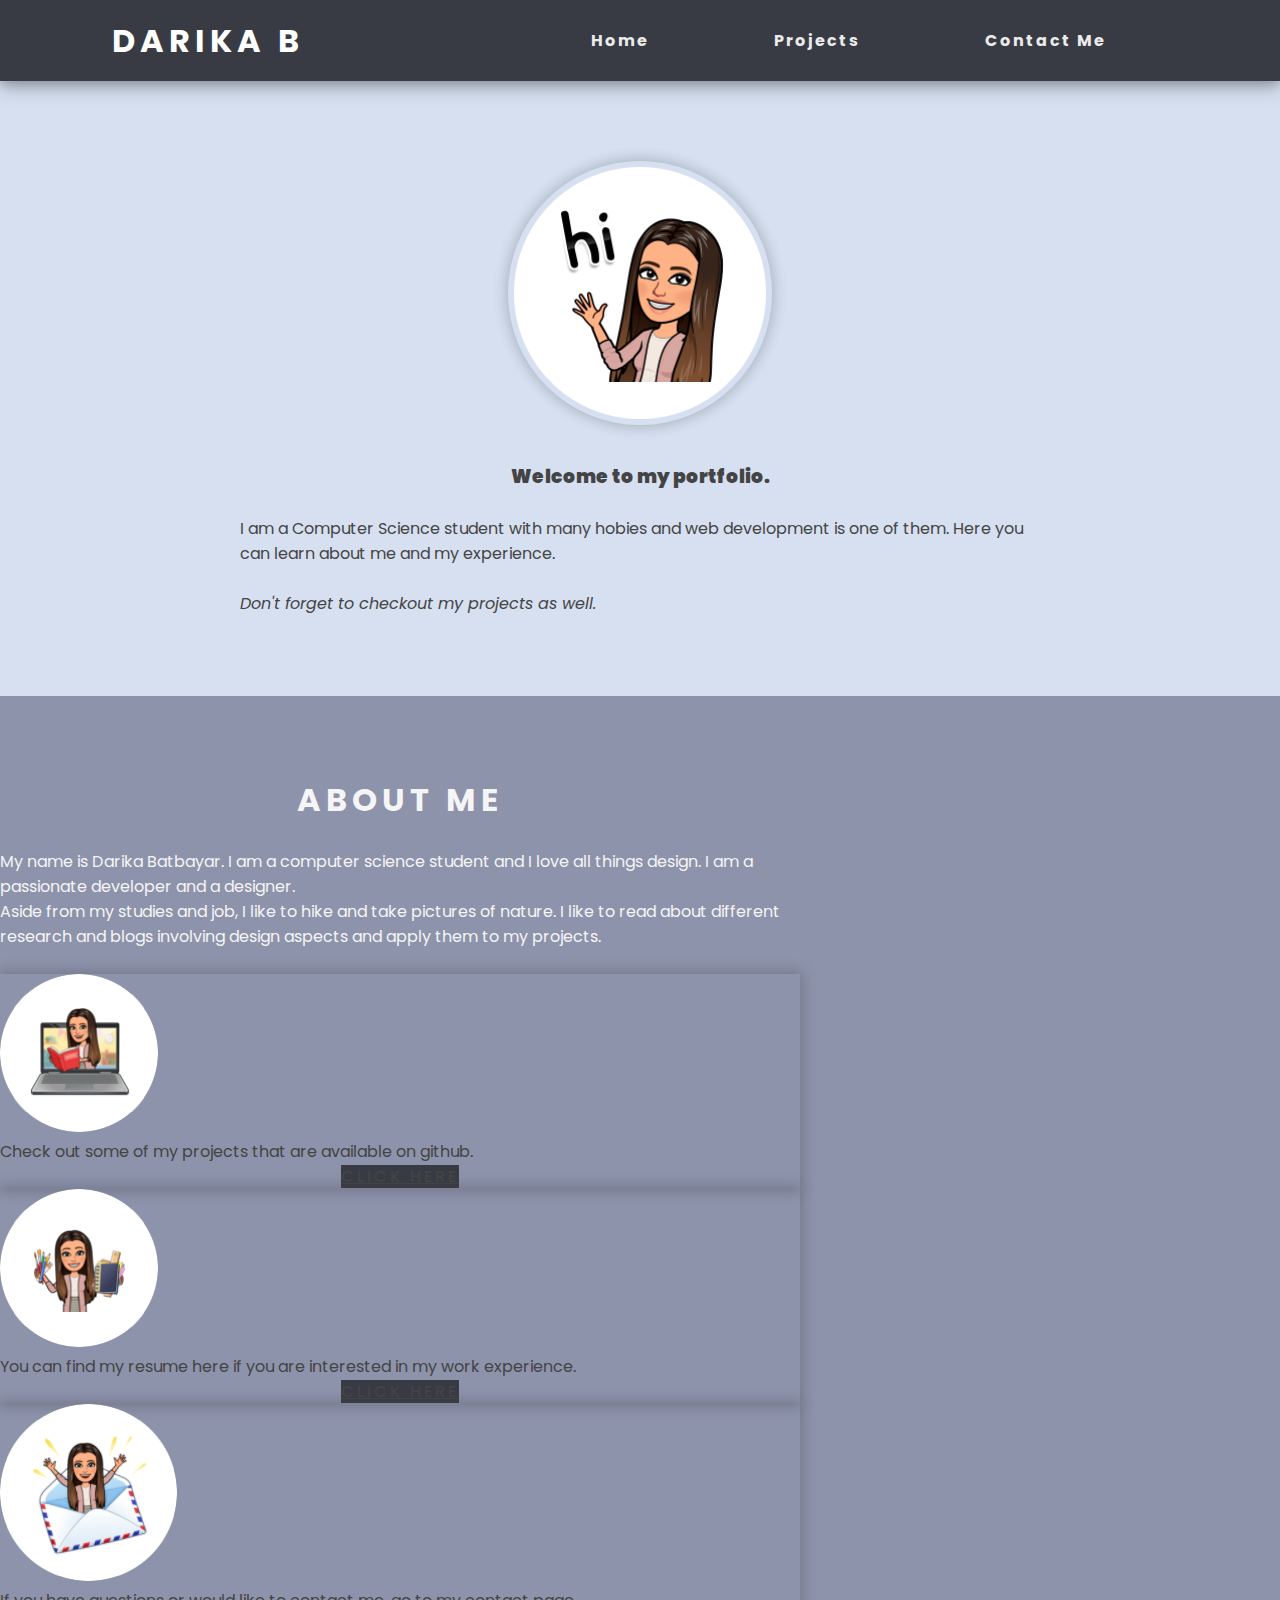
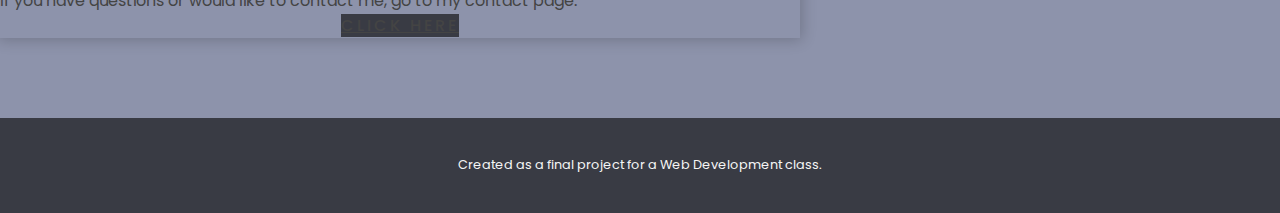
<file: index.html>
<!DOCTYPE html>
<html lang="en">

<head>
    <meta charset="UTF-8">
    <meta http-equiv="X-UA-Compatible" content="IE=edge">
    <meta name="viewport" content="width=device-width, initial-scale=1.0">

    <!-- links -->
    <script src="https://cdn.jsdelivr.net/npm/bootstrap@5.1.0/dist/js/bootstrap.bundle.min.js"
        integrity="sha384-U1DAWAznBHeqEIlVSCgzq+c9gqGAJn5c/t99JyeKa9xxaYpSvHU5awsuZVVFIhvj" crossorigin="anonymous">
    </script>
    <link href="https://cdn.jsdelivr.net/npm/bootstrap@5.1.0/dist/css/bootstrap.min.css" rel="stylesheet"
        integrity="sha384-KyZXEAg3QhqLMpG8r+8fhAXLRk2vvoC2f3B09zVXn8CA5QIVfZOJ3BCsw2P0p/We" crossorigin="anonymous">
    <link rel="preconnect" href="https://fonts.googleapis.com">
    <link rel="preconnect" href="https://fonts.gstatic.com" crossorigin>
    <link
        href="https://fonts.googleapis.com/css2?family=Poppins:ital,wght@0,100;0,200;0,300;0,400;0,500;0,600;0,700;0,800;0,900;1,100;1,200;1,300;1,400;1,500;1,600;1,700;1,800;1,900&display=swap"
        rel="stylesheet">

    <link rel="stylesheet" href="style.css">

    <title>Home</title>
</head>

<body>
    <!-- navigation bar -->
    <nav>
        <div class="name">
            <h1>Darika B</h1>
        </div>
        <ul class="nav-links">
            <li>
                <a href="index.html">Home</a>
            </li>
            <li>
                <a href="projects.html">Projects</a>
            </li>
            <li>
                <a href="contact-me.html">Contact Me</a>
            </li>
        </ul>
        <div class="burger">
            <div class="line1"></div>
            <div class="line2"></div>
            <div class="line3"></div>
        </div>
    </nav>
    <!-- end of navigation bar -->

    <section class="block-1">
        <img class="profile-img" src="images/circle-bitmoji.png">
        <div class="block-1-text">
            <h3><strong>Welcome to my portfolio.</strong></h3><br>
            <p>I am a Computer Science student with many hobies and web development is one of them. Here you can learn
                about me and my experience. </p>
            <br>
            <p><em>Don't forget to checkout my projects as well.</em></p>
        </div>
    </section>

    <section class="block-2">
        <div class="block-2-text container">
            <h1>About Me</h1>
            <br>
            <p>My name is Darika Batbayar. I am a computer science student and I love all things design. I am a
                passionate developer and a designer.</p>
            <p>Aside from my studies and job, I like to hike and take pictures of nature. I like to read about different
                research and blogs involving design aspects and apply them to my projects.</p>
            <br>
                <div class="row">
                <div class="col-sm-4">
                    <div class="card mb-4 box-shado">
                        <img class="card-img-top" src="images/laptop-bitmoji.png">
                        <div class="card-body">
                            <p class="card-text">Check out some of my projects that are available on github.</p>
                            <a href="projects.html" class="btn btn-primary">CLICK HERE</a>
                        </div>
                    </div>
                </div>
                <div class="col-sm-4">
                    <div class="card mb-4 box-shado">
                        <img class="card-img-top" src="images/study-bitmoji.png">
                        <div class="card-body">
                            <p class="card-text">You can find my resume here if you are interested in my work
                                experience.</p>
                            <a href="images/Software Engineering_Darika Batbayar Resume.pdf" class="btn btn-primary">CLICK HERE</a>
                        </div>
                    </div>
                </div>
                <div class="col-sm-4">
                    <div class="card mb-4 box-shado">
                        <img class="card-img-top" src="images/email-bitmoji.png">
                        <div class="card-body">
                            <p class="card-text">If you have questions or would like to contact me, go to my contact
                                page.</p>
                            <a href="contact-me.html" class="btn btn-primary">CLICK HERE</a>
                        </div>
                    </div>
                </div>
            </div>
        </div>
    </section>

    <footer>
        <p>Created as a final project for a Web Development class.</p>
    </footer>

    <!-- javascript -->
    <script src="apps.js"></script>
</body>

</html>
</file>
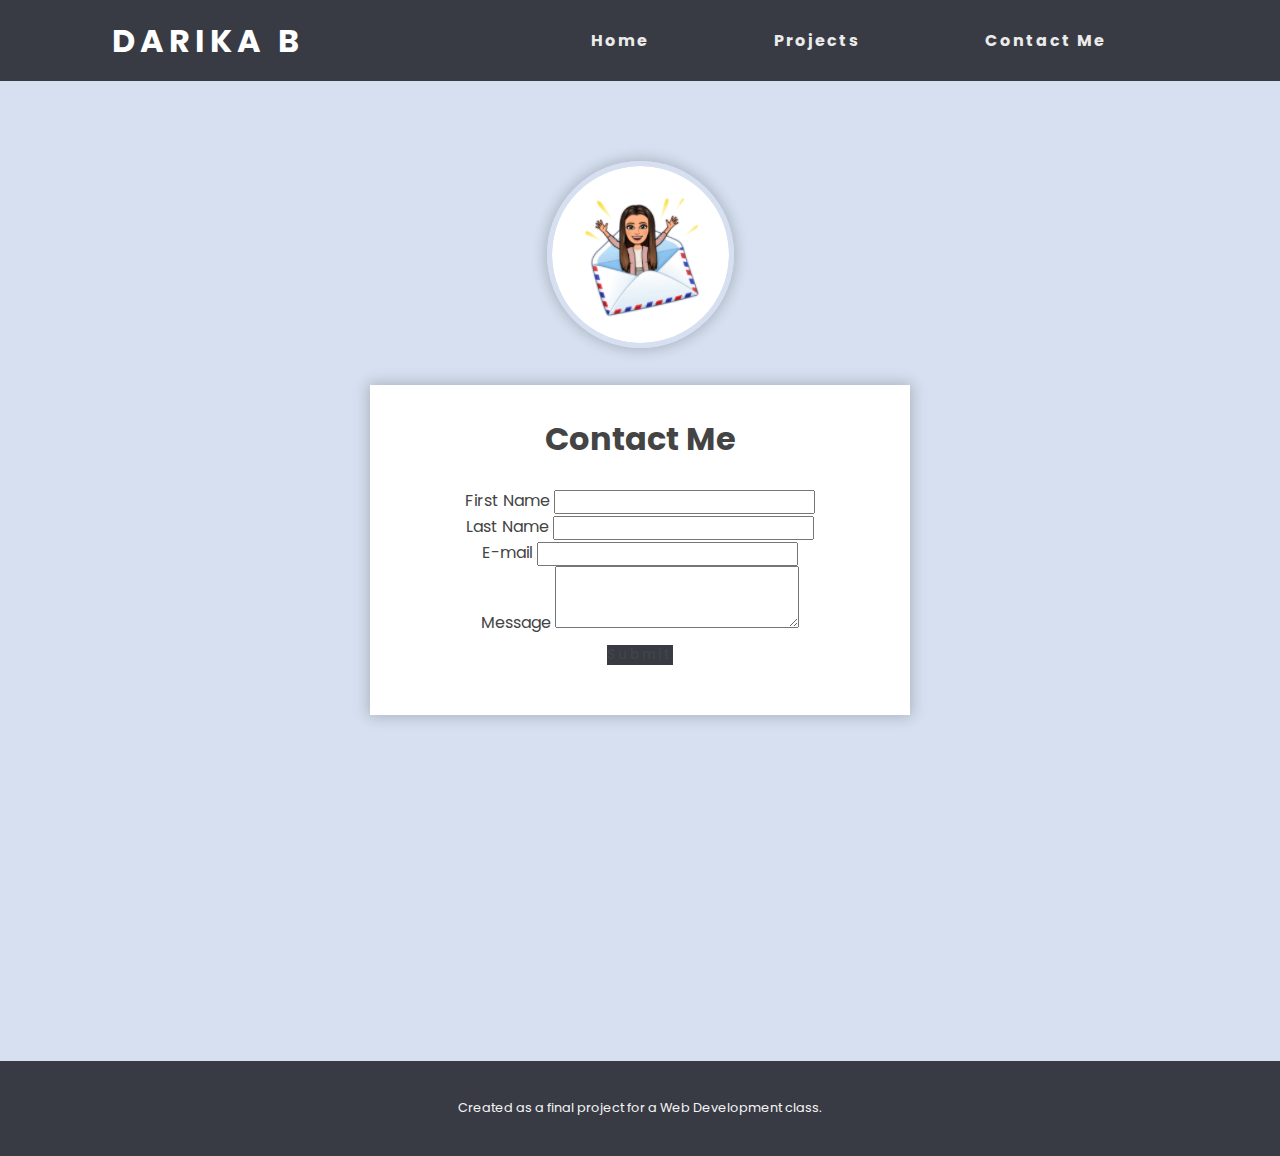
<file: contact-me.html>
<!DOCTYPE html>
<html lang="en">

<head>
    <meta charset="UTF-8">
    <meta http-equiv="X-UA-Compatible" content="IE=edge">
    <meta name="viewport" content="width=device-width, initial-scale=1.0">

    <!-- links -->
    <script src="https://cdn.jsdelivr.net/npm/bootstrap@5.1.0/dist/js/bootstrap.bundle.min.js"
        integrity="sha384-U1DAWAznBHeqEIlVSCgzq+c9gqGAJn5c/t99JyeKa9xxaYpSvHU5awsuZVVFIhvj" crossorigin="anonymous">
    </script>
    <link href="https://cdn.jsdelivr.net/npm/bootstrap@5.1.0/dist/css/bootstrap.min.css" rel="stylesheet"
        integrity="sha384-KyZXEAg3QhqLMpG8r+8fhAXLRk2vvoC2f3B09zVXn8CA5QIVfZOJ3BCsw2P0p/We" crossorigin="anonymous">
    <link rel="preconnect" href="https://fonts.googleapis.com">
    <link rel="preconnect" href="https://fonts.gstatic.com" crossorigin>
    <link
        href="https://fonts.googleapis.com/css2?family=Poppins:ital,wght@0,100;0,200;0,300;0,400;0,500;0,600;0,700;0,800;0,900;1,100;1,200;1,300;1,400;1,500;1,600;1,700;1,800;1,900&display=swap"
        rel="stylesheet">

    <link rel="stylesheet" href="style.css">

    <title>Contact Me</title>
</head>

<body>
    <!-- navigation bar -->
    <nav>
        <div class="name">
            <h1>Darika B</h1>
        </div>
        <ul class="nav-links">
            <li>
                <a href="index.html">Home</a>
            </li>
            <li>
                <a href="projects.html">Projects</a>
            </li>
            <li>
                <a href="contact-me.html">Contact Me</a>
            </li>
        </ul>
        <div class="burger">
            <div class="line1"></div>
            <div class="line2"></div>
            <div class="line3"></div>
        </div>
    </nav>
    <!-- end of navigation bar -->

    <section class="contact-me-page">
        <img class="email-img" src="images/email-bitmoji.png">
        <div class="contact-me container border">
            <h1>Contact Me</h1><br>
            <form class="row g-3">
                <div class="col-sm-6">
                    <label fir="firstName" class="form-label">First Name</label>
                    <input type="text" class="form-control" id="firstName" required>
                </div>
                <div class="col-sm-6">
                    <label fir="lasttName" class="form-label">Last Name</label>
                    <input type="text" class="form-control" id="lastName" required>
                </div>
                <div class="col-12">
                    <label for="emailInfo" class="form-label">E-mail</label>
                    <input type="email" class="form-control" id="emailInfo" required>
                </div>
                <div class="col-12">
                    <label for="comments" class="form-label">Message</label>
                    <textarea class="form-control" id="comments" rows="3" required></textarea>
                </div>
                <div class="col-12">
                    <button type="submit" class="btn btn-primary">Submit</button>
                </div>
            </form>
        </div>
        <!-- contact me form -->

        <!-- end of contact me form -->
    </section>
    
    <footer>
        <p>Created as a final project for a Web Development class.</p>
    </footer>

    <!-- javascript -->
    <script src="apps.js"></script>
</body>

</html>
</file>
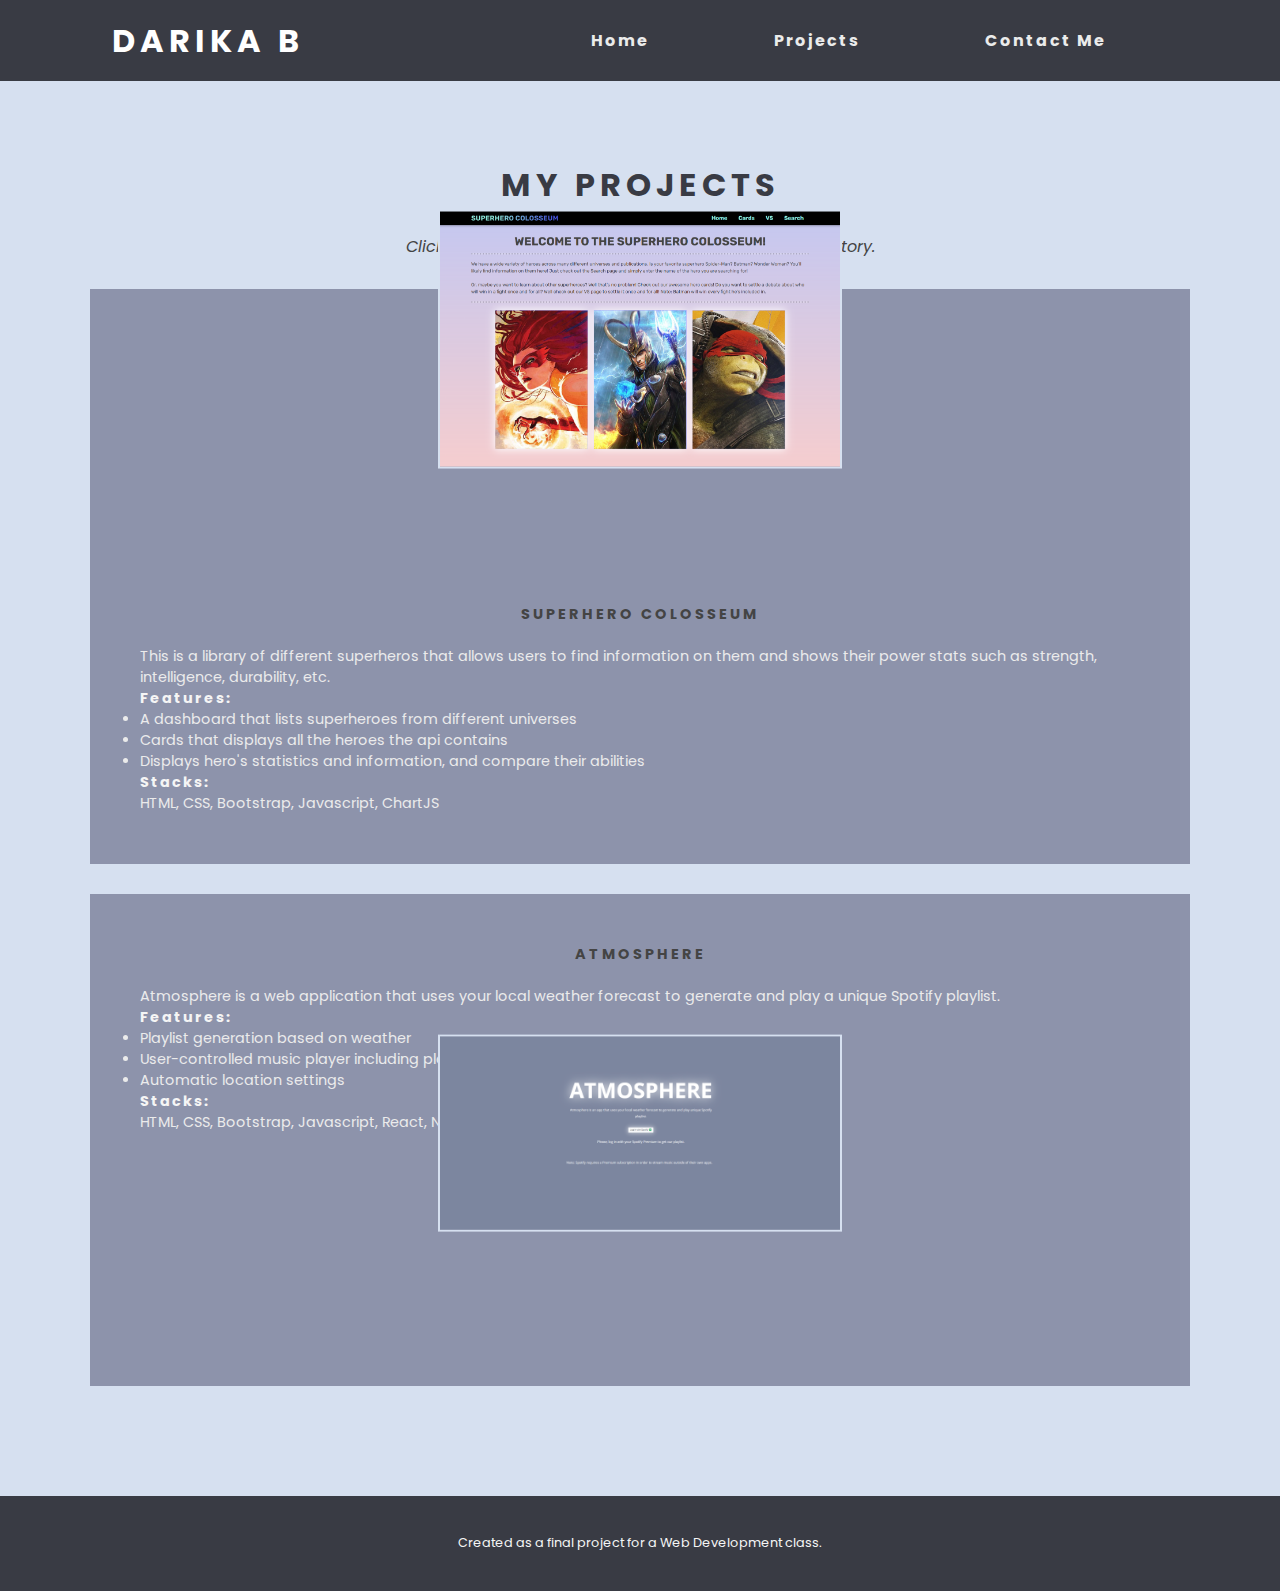
<file: projects.html>
<!DOCTYPE html>
<html lang="en">

<head>
    <meta charset="UTF-8">
    <meta http-equiv="X-UA-Compatible" content="IE=edge">
    <meta name="viewport" content="width=device-width, initial-scale=1.0">

    <!-- links -->
    <script src="https://cdn.jsdelivr.net/npm/bootstrap@5.1.0/dist/js/bootstrap.bundle.min.js"
        integrity="sha384-U1DAWAznBHeqEIlVSCgzq+c9gqGAJn5c/t99JyeKa9xxaYpSvHU5awsuZVVFIhvj" crossorigin="anonymous">
    </script>
    <link href="https://cdn.jsdelivr.net/npm/bootstrap@5.1.0/dist/css/bootstrap.min.css" rel="stylesheet"
        integrity="sha384-KyZXEAg3QhqLMpG8r+8fhAXLRk2vvoC2f3B09zVXn8CA5QIVfZOJ3BCsw2P0p/We" crossorigin="anonymous">
    <link rel="preconnect" href="https://fonts.googleapis.com">
    <link rel="preconnect" href="https://fonts.gstatic.com" crossorigin>
    <link
        href="https://fonts.googleapis.com/css2?family=Poppins:ital,wght@0,100;0,200;0,300;0,400;0,500;0,600;0,700;0,800;0,900;1,100;1,200;1,300;1,400;1,500;1,600;1,700;1,800;1,900&display=swap"
        rel="stylesheet">

    <link rel="stylesheet" href="style.css">

    <title>Projects</title>
</head>

<body>
    <!-- navigation bar -->
    <nav>
        <div class="name">
            <h1>Darika B</h1>
        </div>
        <ul class="nav-links">
            <li>
                <a href="index.html">Home</a>
            </li>
            <li>
                <a href="projects.html">Projects</a>
            </li>
            <li>
                <a href="contact-me.html">Contact Me</a>
            </li>
        </ul>
        <div class="burger">
            <div class="line1"></div>
            <div class="line2"></div>
            <div class="line3"></div>
        </div>
    </nav>
    <!-- end of navigation bar -->

    <div class="project-page container-fluid">
        <h1>My Projects</h1>
        <br>
        <p><em>Click on any of the projects to get to the github repository.</em></p>
        <a class="project-bg" href="https://github.com/DarikaB/colleseum" target="_blank">
            <div class="row">
                <div class="col-sm-6">
                    <img class="project-img" src="images/front-end project.png">
                </div>
                <div class="col-sm-6">
                    <h4>Superhero Colosseum</h4>
                    <br>
                    <p>This is a library of different superheros that allows users to find information on them and shows
                        their power stats such as strength, intelligence, durability, etc.</p>
                    <p><strong class="subtitle">Features:</strong></p>
                    <p>
                        <ul>
                            <li>A dashboard that lists superheroes from different universes</li>
                            <li>Cards that displays all the heroes the api contains</li>
                            <li>Displays hero's statistics and information, and compare their abilities</li>
                        </ul>
                    </p>
                    <p><strong class="subtitle">Stacks:</strong></p>
                    <p>HTML, CSS, Bootstrap, Javascript, ChartJS</p>
                </div>
            </div>
        </a>
        <a class="project-bg" href="https://github.com/DarikaB/Atmosphere_final_project" target="_blank">
            <div class="row">
                <div class="col-sm-6">
                    <h4>Atmosphere</h4>
                    <br>
                    <p>Atmosphere is a web application that uses your local weather forecast to generate and play a unique Spotify playlist.</p>
                    <p><strong class="subtitle">Features:</strong></p>
                    <p>
                        <ul>
                            <li>Playlist generation based on weather</li>
                            <li>User-controlled music player including play, pause, and skip</li>
                            <li>Automatic location settings</li>
                        </ul>
                    </p>
                    <p><strong class="subtitle">Stacks:</strong></p>
                    <p>HTML, CSS, Bootstrap, Javascript, React, NodeJS, GSAP, PUG</p>
                </div>
                <div class="col-sm-6">
                    <img class="project-img" src="images/full-stack-project.png">
                </div>
            </div>
        </a>
    </div>

    <footer>
        <p>Created as a final project for a Web Development class.</p>
    </footer>
    
    <!-- javascript -->
    <script src="apps.js"></script>
</body>

</html>
</file>
<file: style.css>
* {
    margin: 0;
    padding: 0;
    font-family: 'Poppins', sans-serif;
    color: #444;
}

nav {
    display: flex;
    justify-content: space-around;
    align-items: center;
    min-height: 9vh;
    background-color: #393B44;
    box-shadow: 0 7px 20px 0 rgb(0 0 0 / 20%), 0 4px 10px 0 rgb(0 0 0 / 20%);
    z-index: 100;
}

.name h1 {
    color: white;
    text-transform: uppercase;
    letter-spacing: 5px;
}

.nav-links {
    display: flex;
    justify-content: space-around;
    width: 50%;
}

.nav-links a {
    color: rgb(235, 235, 235);
    text-decoration: none;
    font-weight: bold;
    letter-spacing: 2px;;
}

.nav-links li {
    list-style: none;
}

.burger {
    display: none;
    cursor: pointer;
}

.burger div {
    width: 25px;
    height: 3px;
    background-color:rgb(235, 235, 235);
    margin: 5px;
}

@media screen and (max-width: 110px) {
    .nav-links {
        display: flex;
        justify-content: space-around;
        width: 60%;
    }
}

@media screen and (max-width: 790px) {
    body {
        overflow-x: hidden;
    }

    .nav-links {
        position: absolute;
        right: 0px;
        height: 30vh;
        top: 8vh;
        background-color: #393B44;
        display: flex;
        flex-direction: column;
        align-items: center;
        width: 50%;
        transform: translateX(100%);
        transition: transform 0.5s ease-in
    }

    .nav-links li {
        opacity: 0;
    }
    .burger {
        display: block;
    }
}

.nav-active {
    transform: translateX(0%);
}

@keyframes navLinkFade {
    from {
        opacity: 0;
        transform: translateX(50px);
    }
    to {
        opacity: 1;
        transform: translateX(0px);
    }
}

.block-1 {
    padding: 80px 0;
    position: relative;
    width: 100%;
    background-color: #D6E0F0;
    z-index: -1;
    text-align: center;
}

.profile-img {
    margin-bottom: 30px;
    border-radius: 50%;
    box-shadow: 0px 0px 14px 2px rgba(0, 0, 0, 0.2);
}

.block-1-text p {
    width: 800px;
    margin: auto;
    text-align: left;
   
}

.block-2 {
    width: 100%;
    background-color: #8D93AB;
    padding: 80px 0;
}

.block-2-text h1 {
    text-align: center;
    text-transform: uppercase;
    color:rgb(245, 245, 245);
    letter-spacing: 5px;
}

.block-2-text > p {
    color:rgb(245, 245, 245);
}

.block-2-text {
    max-width: 800px;
}

.card-img-top {
    margin: auto;
    max-width: 200px;
}

.card {
    box-shadow: 0px 0px 14px 2px rgba(0, 0, 0, 0.2);
}

.card-body {
    text-align: center;
}

.card-body p {
    text-align: left;
}

.card-body a {
    border: none;
    text-align: center;
    background-color: #393B44;
    margin: 10px 0 20px 0;
    font-weight: 500;
    letter-spacing: 3px;
}

.card-body a:hover {
    background-color: #8D93AB;
}


.contact-me-page {
    background: #D6E0F0;
    width: 100%;
    height: 100vh;
    padding-top: 80px;
    text-align: center;
}

.contact-me {
    margin: auto;
    width: 500px;
    padding: 30px 20px;
    background-color: white;
    box-shadow: 0px 0px 14px 2px rgba(0, 0, 0, 0.2);
}

.contact-me-page img {
    border: 5px solid #D6E0F0;
    margin-bottom: 30px;
    border-radius: 50%;
    box-shadow: 0px 0px 14px 2px rgba(0, 0, 0, 0.2);
}

.contact-me h1 {
    text-align: center;
    font-weight: bold;
}

.contact-me .btn-primary {
    border: none;
    text-align: center;
    background-color: #393B44;
    margin: 10px 0 20px 0;
    font-weight: 500;
    letter-spacing: 3px;
}

.contact-me .btn-primary:hover {
    background-color: #8D93AB;
}

@media (max-width: 550px) {
    .block-1-text p {
        width: auto;
        padding: 0 10%;
    }

    .block-2-text {
        width: auto;
        padding: 0 10%;
    }

    .contact-me {
        width: auto;
    }
}

.project-page {
    padding: 80px 0;
    position: relative;
    width: 100%;
    background-color: #D6E0F0;
    text-align: center;
}

.project-page a{
    text-decoration: none;
}

.project-bg {
    display: block;
    background-color: #8D93AB;
    max-width: 1000px;
    margin: 30px auto;
    padding: 50px;
    font-size: 0.9rem;
    cursor: pointer;
}

.project-bg:hover {
    box-shadow: 0px 0px 14px 5px rgba(0, 0, 0, 0.2);
}

.subtitle {
    letter-spacing: 2px;
    color:rgb(245, 245, 245);
}

.project-bg h4 {
    color: #444;
    font-weight: 700;
    letter-spacing: 3px;
    text-transform: uppercase;
}

.project-bg p,
.project-bg li {
    color: rgb(235, 235, 235);
    text-align: left;
}

.project-img {
    max-width: 400px;
    width: 100%;
    height: auto;
    border: 2px solid #D6E0F0;
    position: relative;
    top: 50%;
    transform: translateY(-50%);
}

.project-page h1 {
    text-align: center;
    text-transform: uppercase;
    color: #393B44;
    letter-spacing: 5px;
    font-weight: bold;
}


footer {
    background-color: #393B44;
}

footer p {
    text-align: center;
    color:rgb(245, 245, 245);
    padding: 3% 10%;
    margin: 0;
    font-size: 0.8rem;
}
</file>
